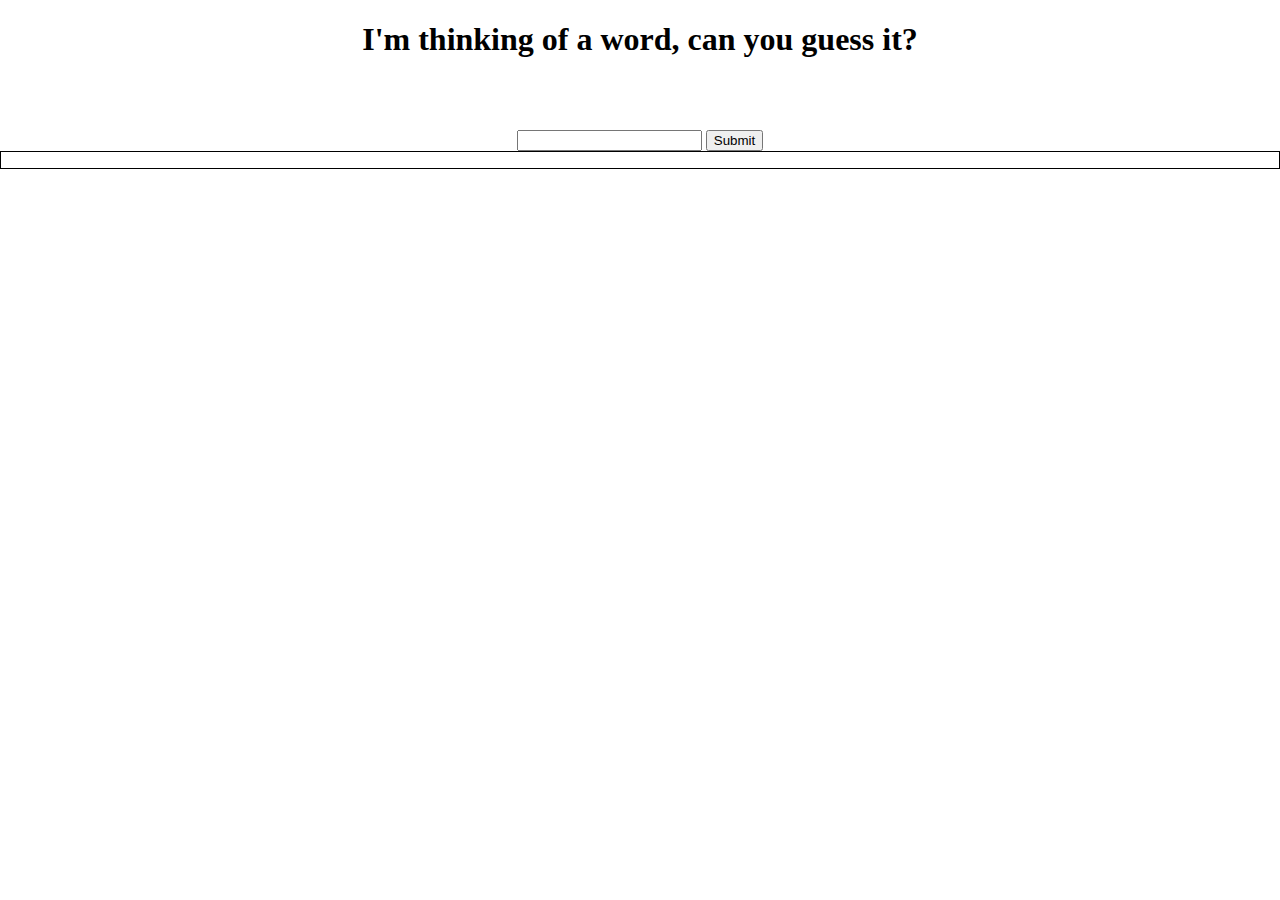
<file: index.html>
<!DOCTYPE html>
<html lang="en">
<head>
    <meta charset="UTF-8">
    <meta name="viewport" content="width=device-width, initial-scale=1.0">
    <link rel="stylesheet" href="css/styles.css">
    <script defer src="js/app.js"></script>
    <title>Guess the Word!</title>
</head>
<body>
    <h1>I'm thinking of a word, can you guess it?</h1>
    <div id="guess-word-container"></div>

    <form>
        <input id="textbox" type="text">
        <input type="submit">
    </form>

    <div id="messages">
        <p id="anouncement"></p>
    </div>
</body>
</html>
</file>
<file: css/styles.css>
body {
    text-align: center;
    margin: 0 auto;
}

#guess-word-container {
    display: flex;
    justify-content: center;
}

.letter {
    font-size: 30px;
    display: inline-block;
    margin: 10px;
}

form {
    margin-top: 50px;
}

#messages {
    border: 1px solid black;
}
</file>
